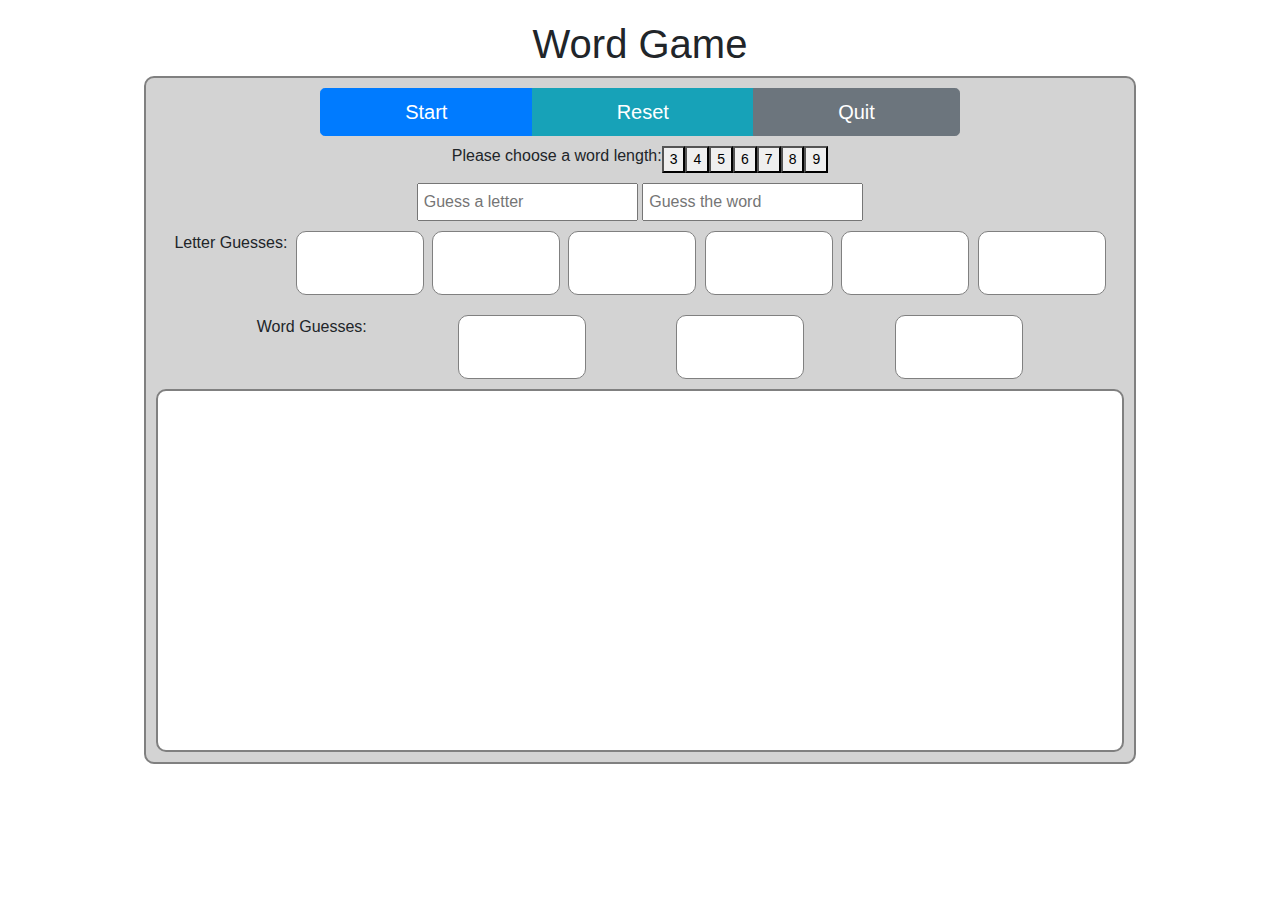
<file: public/index.html>
<!DOCTYPE html>
<html lang="en">
<head>
    <meta charset="UTF-8">
    <meta http-equiv="X-UA-Compatible" content="IE=edge,chrome=1">
    <meta name="viewport" content="width=device-width, initial-scale=1.0">
    <link rel="stylesheet" href="https://cdn.jsdelivr.net/npm/bootstrap@4.3.1/dist/css/bootstrap.min.css" integrity="sha384-ggOyR0iXCbMQv3Xipma34MD+dH/1fQ784/j6cY/iJTQUOhcWr7x9JvoRxT2MZw1T" crossorigin="anonymous">
    <link rel="stylesheet" type="text/css" href="style.css" />
    <title>Word Game</title>
</head>
<body>
    <h1>Word Game</h1>
    <div id="app">
        <div id="nav" class="btn-group" role="group" aria-label="navigation">
            <button class="btn btn-primary btn-lg" id="startbtn">Start</button>
            <button class="btn btn-info btn-lg" id="resetbtn">Reset</button>
            <button class="btn btn-secondary btn-lg" id="quitbtn">Quit</button>
        </div>
            <div id="lengthbtns" class="btn-group btn-sm">
            <h6>Please choose a word length:</h6>
                <button id="length3">3</button>
                <button id="length4">4</button>
                <button id="length5">5</button>
                <button id="length6">6</button>
                <button id="length7">7</button>
                <button id="length8">8</button>
                <button id="length9">9</button>
            </div>
            <div>
                <input id="letter-guess" placeholder="Guess a letter" type="text">
                <input id="word-guess" placeholder="Guess the word" type="text">
            </div>
        <div class="card-container">
            Letter Guesses:
            <div class="card" id="card1"></div>
            <div class="card" id="card2"></div>
            <div class="card" id="card3"></div>
            <div class="card" id="card4"></div>
            <div class="card" id="card5"></div>
            <div class="card" id="card6"></div>
        </div>
        <div class="word-container">
            Word Guesses:
            <div class="card" id="word1"></div>
            <div class="card" id="word2"></div>
            <div class="card" id="word3"></div>
        </div>
        <div id="game">
        </div>
    </div>
    <script src="../index.js"></script>
</body>
</html>
</file>
<file: public/style.css>
body {
    margin: auto;
    width: 100vw;
    height: 100vh;
    text-align: center;
    padding: 20px;
}

#app {
    margin: auto;
    width: 80%;
    height: 80%;
    border: 2px solid gray;
    border-radius: 10px;
    padding: 10px;
    display: flex;
    flex-direction: column;
    background-color: lightgray;
}

#nav {
    width: 50vw;
    align-self: center;
}

.card-container, .word-container {
    display: flex;
    justify-content: space-evenly;
    padding: 10px;
}

.card {
    display: flex;
    justify-content: center;
    align-items: center;
    padding: 10px;
    width: 10vmax;
    height: 5vmax;
    border: 1px solid gray;
    border-radius: 10px;
}

#lengthbtns {
    display: flex;
    justify-content: center;
    align-items: center;
    padding: 10px;
}

#game {
    display: flex;
    justify-content: center;
    align-items: center;
    font-size: 60px;
    width: 100%;
    height: 100%;
    border: 2px solid gray;
    border-radius: 10px;
    background-color: white;
    padding: 10px;
}

#letter-guess, #word-guess {
    padding: 5px;
}
</file>
